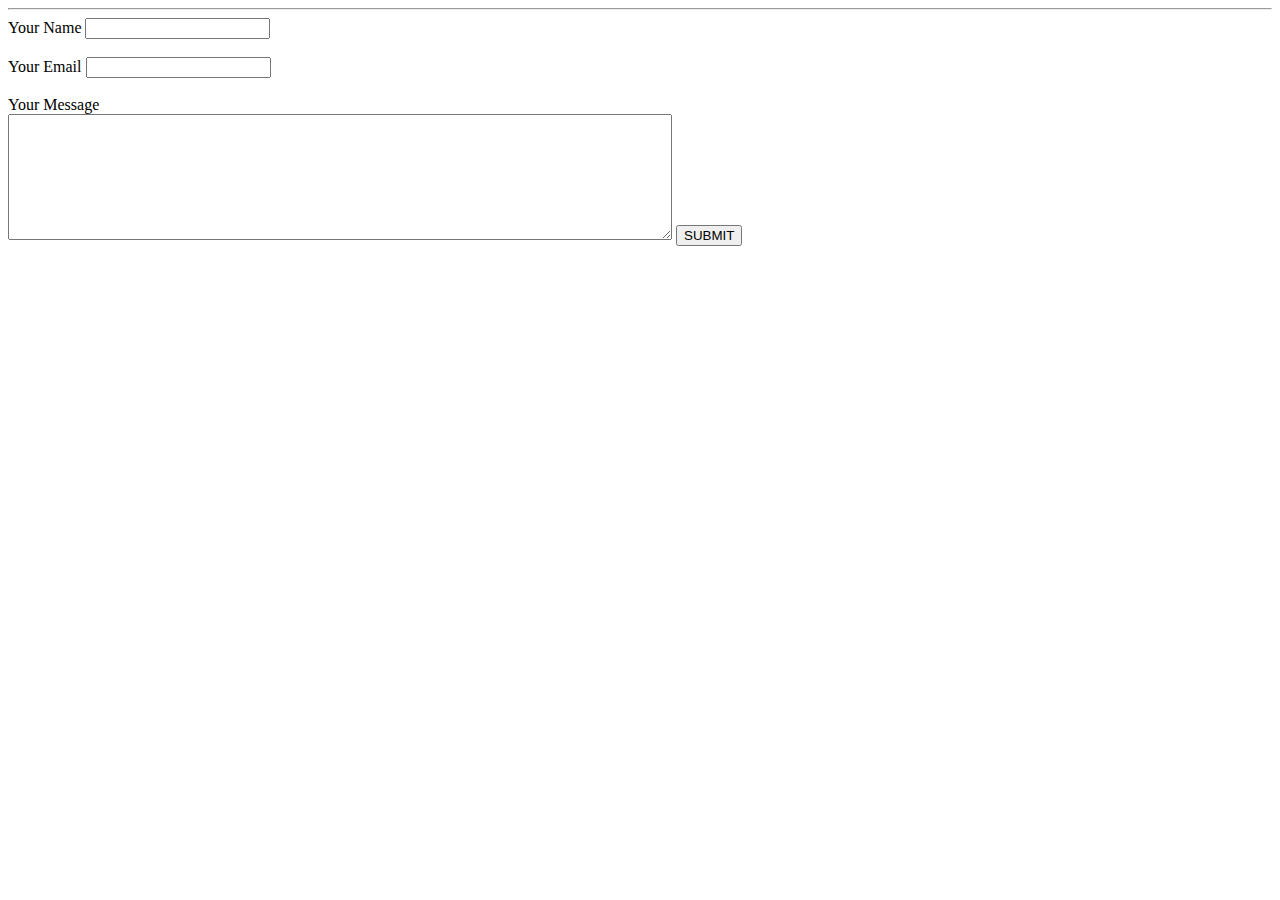
<file: contact.html>
<!DOCTYPE html>
<html lang="en" dir="ltr">

<head>
  <meta charset="utf-8">
  <title>MY CONTACTS</title>
</head>
<body>
  <hr>
  <form  action="contact.php" method="post">
    <label for="name">Your Name</label>
    <input type="text" name="name"><br>
    <br>
    <label for="email">Your Email</label>
    <input type="email" name="email"><br>
    <br>
    <label for="message">Your Message</label><br>
    <textarea name="message" rows="8" cols="80"></textarea>
    <input type="submit" name="" value="SUBMIT">
  </form>
</body>

</html>
</file>
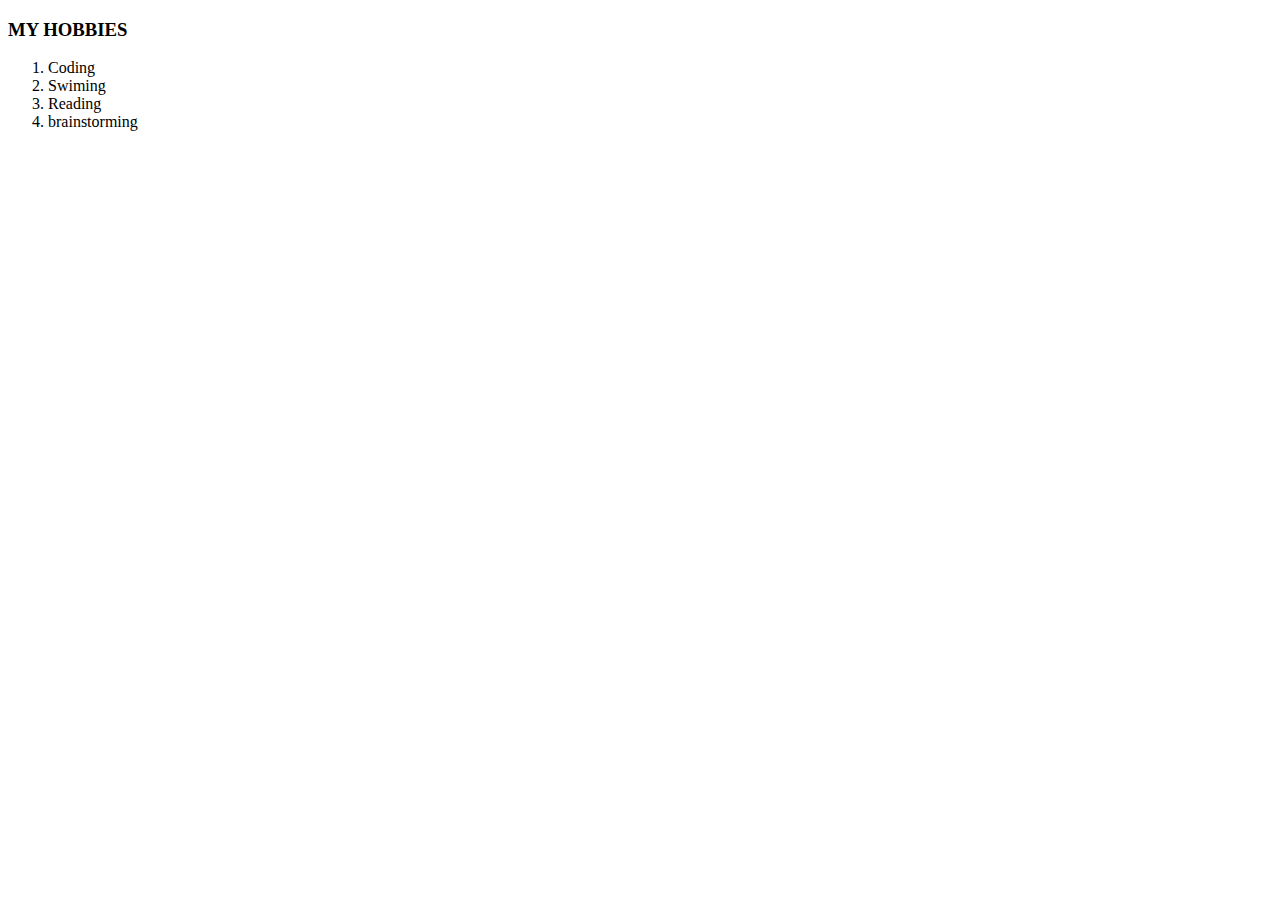
<file: my hobbies.html>
<!DOCTYPE html>
<html lang="en" dir="ltr">
  <head>
    <meta charset="utf-8">
    <title></title>
  </head>
  <body>
    <h3>MY HOBBIES</h3>
    <ol>
      <li>Coding</li>
      <li>Swiming</li>
      <li>Reading</li>
      <li>brainstorming</li>
    </ol>
  </body>
</html>
</file>
